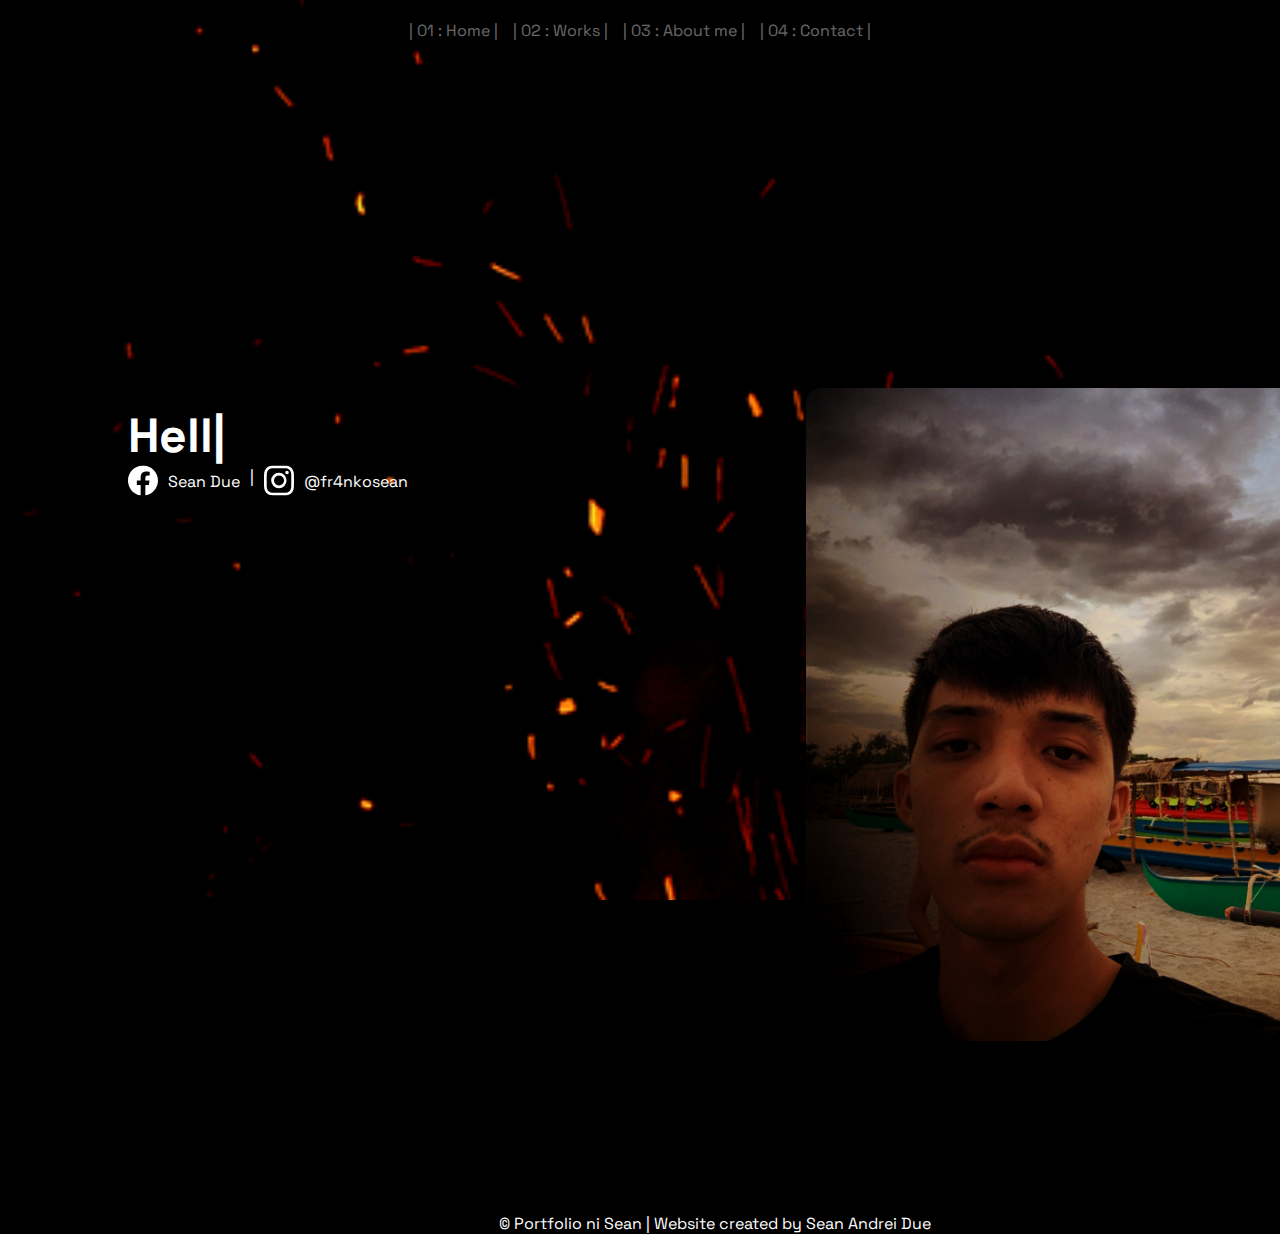
<file: portfolionisean/index.html>
<!DOCTYPE html>
<html lang="en">
  <head>
    <meta charset="UTF-8" />
    <meta name="viewport" content="width=device-width, initial-scale=1.0" />
    <title>Portfolio ni Sean</title>
    <link rel="stylesheet" href="styles.css" />
    <script src="script.js"></script>
    <link rel="preconnect" href="https://fonts.googleapis.com">
    <link rel="preconnect" href="https://fonts.gstatic.com" crossorigin>
    <link href="https://fonts.googleapis.com/css2?family=Space+Grotesk:wght@300..700&display=swap" rel="stylesheet">

  </head>
  <body>
    <div class="hero">
      <nav>
        <ul>
          <li>|<a class="navt" href="index.html"> 01 : Home </a>|</li>
          <li>|<a class="navt" href="works.html"> 02 : Works </a>|</li>
          <li>|<a class="navt" href="about.html"> 03 : About me </a>|</li>
          <li>|<a class="navt" href="contact.html"> 04 : Contact </a>|</li>
        </ul>
      </nav>
      <div class="content">
        <h1 id="typing-text">
          Hello, <br />
          F<span class="cursor">|</span>
        </h1>
        <div class=" socials">
        <svg xmlns="http://www.w3.org/2000/svg" width="30" height="30" fill="white" class="bi bi-facebook" viewBox="0 0 16 16">
          <path d="M16 8.049c0-4.446-3.582-8.05-8-8.05C3.58 0-.002 3.603-.002 8.05c0 4.017 2.926 7.347 6.75 7.951v-5.625h-2.03V8.05H6.75V6.275c0-2.017 1.195-3.131 3.022-3.131.876 0 1.791.157 1.791.157v1.98h-1.009c-.993 0-1.303.621-1.303 1.258v1.51h2.218l-.354 2.326H9.25V16c3.824-.604 6.75-3.934 6.75-7.951"/>
        </svg><a class="navt" href="https://www.facebook.com/seanureeves/"><p class="fb">Sean Due</p></a> |

        <svg xmlns="http://www.w3.org/2000/svg" width="30" height="30" fill="white" class="bi bi-instagram" viewBox="0 0 16 16">
          <path d="M8 0C5.829 0 5.556.01 4.703.048 3.85.088 3.269.222 2.76.42a3.9 3.9 0 0 0-1.417.923A3.9 3.9 0 0 0 .42 2.76C.222 3.268.087 3.85.048 4.7.01 5.555 0 5.827 0 8.001c0 2.172.01 2.444.048 3.297.04.852.174 1.433.372 1.942.205.526.478.972.923 1.417.444.445.89.719 1.416.923.51.198 1.09.333 1.942.372C5.555 15.99 5.827 16 8 16s2.444-.01 3.298-.048c.851-.04 1.434-.174 1.943-.372a3.9 3.9 0 0 0 1.416-.923c.445-.445.718-.891.923-1.417.197-.509.332-1.09.372-1.942C15.99 10.445 16 10.173 16 8s-.01-2.445-.048-3.299c-.04-.851-.175-1.433-.372-1.941a3.9 3.9 0 0 0-.923-1.417A3.9 3.9 0 0 0 13.24.42c-.51-.198-1.092-.333-1.943-.372C10.443.01 10.172 0 7.998 0zm-.717 1.442h.718c2.136 0 2.389.007 3.232.046.78.035 1.204.166 1.486.275.373.145.64.319.92.599s.453.546.598.92c.11.281.24.705.275 1.485.039.843.047 1.096.047 3.231s-.008 2.389-.047 3.232c-.035.78-.166 1.203-.275 1.485a2.5 2.5 0 0 1-.599.919c-.28.28-.546.453-.92.598-.28.11-.704.24-1.485.276-.843.038-1.096.047-3.232.047s-2.39-.009-3.233-.047c-.78-.036-1.203-.166-1.485-.276a2.5 2.5 0 0 1-.92-.598 2.5 2.5 0 0 1-.6-.92c-.109-.281-.24-.705-.275-1.485-.038-.843-.046-1.096-.046-3.233s.008-2.388.046-3.231c.036-.78.166-1.204.276-1.486.145-.373.319-.64.599-.92s.546-.453.92-.598c.282-.11.705-.24 1.485-.276.738-.034 1.024-.044 2.515-.045zm4.988 1.328a.96.96 0 1 0 0 1.92.96.96 0 0 0 0-1.92m-4.27 1.122a4.109 4.109 0 1 0 0 8.217 4.109 4.109 0 0 0 0-8.217m0 1.441a2.667 2.667 0 1 1 0 5.334 2.667 2.667 0 0 1 0-5.334"/>
        </svg><a class="navt" href="https://www.instagram.com/fr4nkosean/"><p class="ig">@fr4nkosean</p></a>

      </div>
      </div>

    </div>
    <div class="imgme">
      <img src="me.jpg" alt="Sean Andrei Due">
    </div>

    <footer>
      © Portfolio ni Sean | Website created by Sean Andrei Due
    </footer>
   </body>
</html>
</file>
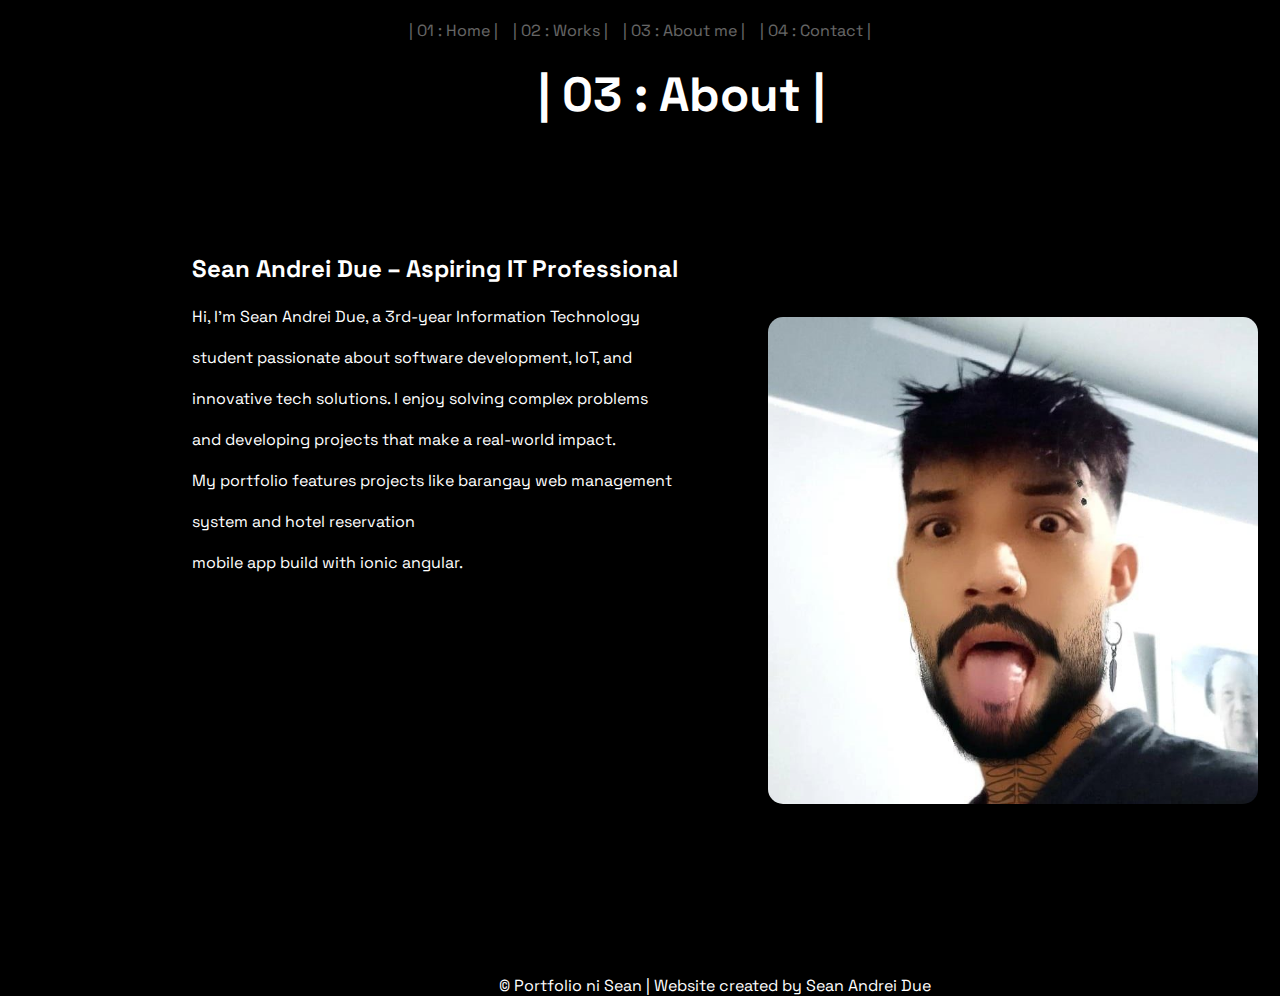
<file: portfolionisean/about.html>
<!DOCTYPE html>
<html lang="en">
  <head>
    <meta charset="UTF-8" />
    <meta name="viewport" content="width=device-width, initial-scale=1.0" />
    <title>Portfolio ni Sean</title>
    <link rel="stylesheet" href="styles.css" />
    <script src="script.js"></script>
    <link rel="preconnect" href="https://fonts.googleapis.com">
    <link rel="preconnect" href="https://fonts.gstatic.com" crossorigin>
    <link href="https://fonts.googleapis.com/css2?family=Space+Grotesk:wght@300..700&display=swap" rel="stylesheet">
   
  </head>
  <body>
    <div class="works">
      <nav>
        <ul>
          <li>|<a class="navt" href="index.html"> 01 : Home </a>|</li>
          <li>|<a class="navt" href="works.html"> 02 : Works </a>|</li>
          <li>|<a class="navt" href="about.html"> 03 : About me </a>|</li>
          <li>|<a class="navt" href="contact.html"> 04 : Contact </a>|</li>
        </ul>
      </nav>
      <div class="worktitle">
        <h1>|  03 : About  |</h1>

      </div>

      <div class="aboutme">
        <h2 class="nameko">Sean Andrei Due – Aspiring IT Professional</h2>
        <p>Hi, I'm Sean Andrei Due, a 3rd-year Information Technology </p>
        <p>student passionate about software development, IoT, and</p>
        <p>innovative tech solutions. I enjoy solving complex problems</p>
        <p>and developing projects that make a real-world impact.</p>
        
        <p>My portfolio features projects like barangay web management</p>
        <p>  system and hotel reservation</p>
        <p>mobile app build with ionic angular.</p>
        </div>


      </div>
      <div class="imgme2">
        <img src="sean2.jpg" alt="Sean Andrei Due">
      </div>
     
    </div>

    <footer>
      © Portfolio ni Sean | Website created by Sean Andrei Due
    </footer>
 
  </body>
</html>
</file>
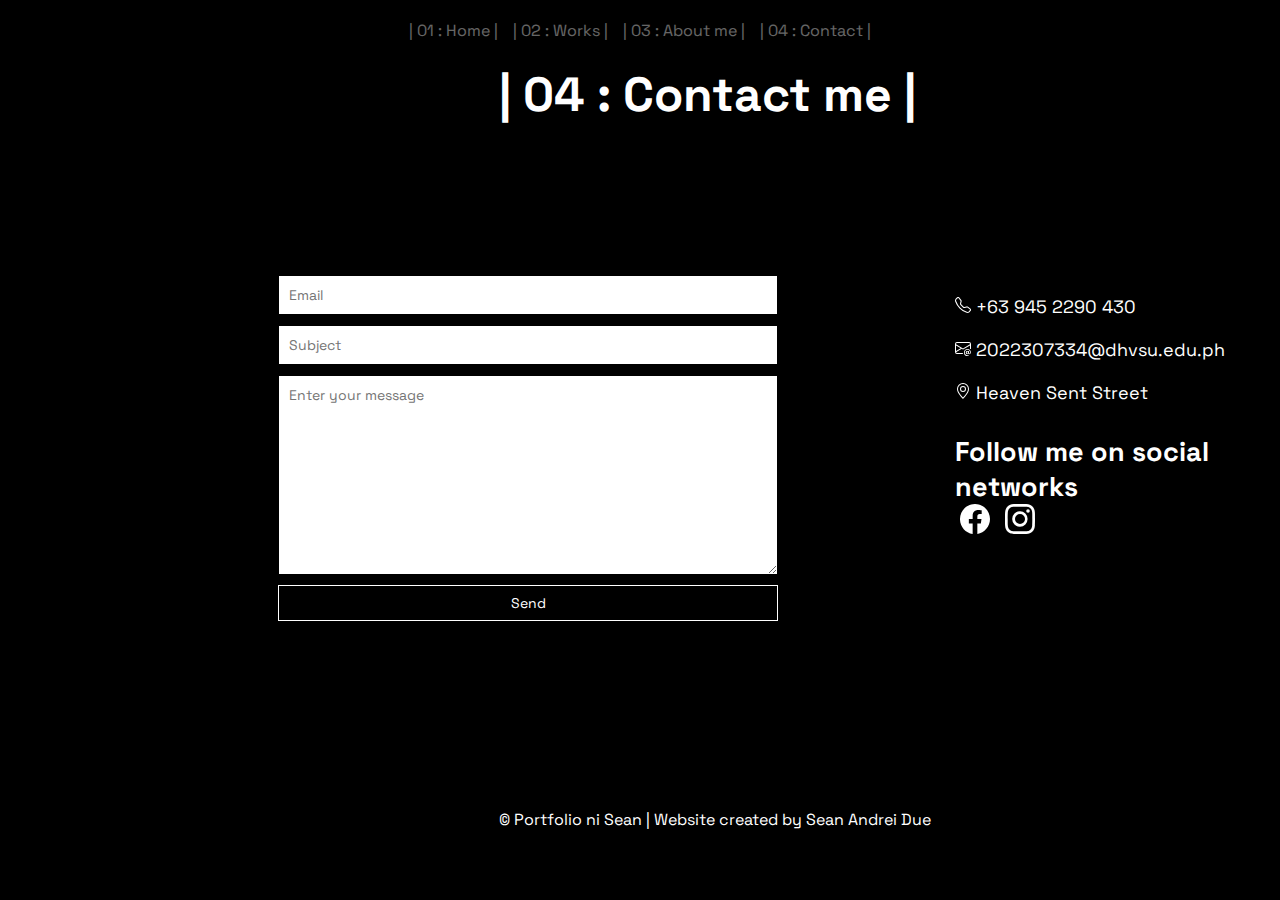
<file: portfolionisean/contact.html>
<!DOCTYPE html>
<html lang="en">
  <head>
    <meta charset="UTF-8" />
    <meta name="viewport" content="width=device-width, initial-scale=1.0" />
    <title>Portfolio ni Sean</title>
    <link rel="stylesheet" href="styles.css" />
    <script src="script.js"></script>
    <link rel="preconnect" href="https://fonts.googleapis.com">
    <link rel="preconnect" href="https://fonts.gstatic.com" crossorigin>
    <link href="https://fonts.googleapis.com/css2?family=Space+Grotesk:wght@300..700&display=swap" rel="stylesheet">
  
  </head>
  <body>
    <div class="works">
      <nav>
        <ul>
          <li>|<a class="navt" href="index.html"> 01 : Home </a>|</li>
          <li>|<a class="navt" href="works.html"> 02 : Works </a>|</li>
          <li>|<a class="navt" href="about.html"> 03 : About me </a>|</li>
          <li>|<a class="navt" href="contact.html"> 04 : Contact </a>|</li>
        </ul>
      </nav>
      <div class="contactme">
        <h1>|  04 : Contact me  |</h1>

      </div>

      <div class="contact-container">
        <form class="contact-form">
            <input type="email" placeholder="Email" required>
            <input type="text" placeholder="Subject" required>
            <textarea placeholder="Enter your message" required></textarea>
            <button type="submit">Send</button>
        </form>

        <div class="contact-info">
            <p><svg xmlns="http://www.w3.org/2000/svg" width="16" height="16" fill="currentColor" class="bi bi-telephone" viewBox="0 0 16 16">
              <path d="M3.654 1.328a.678.678 0 0 0-1.015-.063L1.605 2.3c-.483.484-.661 1.169-.45 1.77a17.6 17.6 0 0 0 4.168 6.608 17.6 17.6 0 0 0 6.608 4.168c.601.211 1.286.033 1.77-.45l1.034-1.034a.678.678 0 0 0-.063-1.015l-2.307-1.794a.68.68 0 0 0-.58-.122l-2.19.547a1.75 1.75 0 0 1-1.657-.459L5.482 8.062a1.75 1.75 0 0 1-.46-1.657l.548-2.19a.68.68 0 0 0-.122-.58zM1.884.511a1.745 1.745 0 0 1 2.612.163L6.29 2.98c.329.423.445.974.315 1.494l-.547 2.19a.68.68 0 0 0 .178.643l2.457 2.457a.68.68 0 0 0 .644.178l2.189-.547a1.75 1.75 0 0 1 1.494.315l2.306 1.794c.829.645.905 1.87.163 2.611l-1.034 1.034c-.74.74-1.846 1.065-2.877.702a18.6 18.6 0 0 1-7.01-4.42 18.6 18.6 0 0 1-4.42-7.009c-.362-1.03-.037-2.137.703-2.877z"/>
            </svg>  +63 945 2290 430</p>
            <p><svg xmlns="http://www.w3.org/2000/svg" width="16" height="16" fill="currentColor" class="bi bi-envelope-at" viewBox="0 0 16 16">
              <path d="M2 2a2 2 0 0 0-2 2v8.01A2 2 0 0 0 2 14h5.5a.5.5 0 0 0 0-1H2a1 1 0 0 1-.966-.741l5.64-3.471L8 9.583l7-4.2V8.5a.5.5 0 0 0 1 0V4a2 2 0 0 0-2-2zm3.708 6.208L1 11.105V5.383zM1 4.217V4a1 1 0 0 1 1-1h12a1 1 0 0 1 1 1v.217l-7 4.2z"/>
              <path d="M14.247 14.269c1.01 0 1.587-.857 1.587-2.025v-.21C15.834 10.43 14.64 9 12.52 9h-.035C10.42 9 9 10.36 9 12.432v.214C9 14.82 10.438 16 12.358 16h.044c.594 0 1.018-.074 1.237-.175v-.73c-.245.11-.673.18-1.18.18h-.044c-1.334 0-2.571-.788-2.571-2.655v-.157c0-1.657 1.058-2.724 2.64-2.724h.04c1.535 0 2.484 1.05 2.484 2.326v.118c0 .975-.324 1.39-.639 1.39-.232 0-.41-.148-.41-.42v-2.19h-.906v.569h-.03c-.084-.298-.368-.63-.954-.63-.778 0-1.259.555-1.259 1.4v.528c0 .892.49 1.434 1.26 1.434.471 0 .896-.227 1.014-.643h.043c.118.42.617.648 1.12.648m-2.453-1.588v-.227c0-.546.227-.791.573-.791.297 0 .572.192.572.708v.367c0 .573-.253.744-.564.744-.354 0-.581-.215-.581-.8Z"/>
            </svg>  2022307334@dhvsu.edu.ph</p>
            <p><svg xmlns="http://www.w3.org/2000/svg" width="16" height="16" fill="currentColor" class="bi bi-geo-alt" viewBox="0 0 16 16">
              <path d="M12.166 8.94c-.524 1.062-1.234 2.12-1.96 3.07A32 32 0 0 1 8 14.58a32 32 0 0 1-2.206-2.57c-.726-.95-1.436-2.008-1.96-3.07C3.304 7.867 3 6.862 3 6a5 5 0 0 1 10 0c0 .862-.305 1.867-.834 2.94M8 16s6-5.686 6-10A6 6 0 0 0 2 6c0 4.314 6 10 6 10"/>
              <path d="M8 8a2 2 0 1 1 0-4 2 2 0 0 1 0 4m0 1a3 3 0 1 0 0-6 3 3 0 0 0 0 6"/>
            </svg>  Heaven Sent Street</p>
             
            <div class="follow">
            <h2>Follow me on social networks</h2>
            </div>

            
            <div class="social-icons">
                <span><a class="fb2" target="_blank" href="https://www.facebook.com/seanureeves/"><svg xmlns="http://www.w3.org/2000/svg" width="30" height="30" fill="currentColor" class="bi bi-facebook" viewBox="0 0 16 16">
                  <path d="M16 8.049c0-4.446-3.582-8.05-8-8.05C3.58 0-.002 3.603-.002 8.05c0 4.017 2.926 7.347 6.75 7.951v-5.625h-2.03V8.05H6.75V6.275c0-2.017 1.195-3.131 3.022-3.131.876 0 1.791.157 1.791.157v1.98h-1.009c-.993 0-1.303.621-1.303 1.258v1.51h2.218l-.354 2.326H9.25V16c3.824-.604 6.75-3.934 6.75-7.951"/>
                </svg></a></span>
                
                <span><a class="ig2" target="_blank" href="https://www.instagram.com/fr4nkosean/"><svg xmlns="http://www.w3.org/2000/svg" width="30" height="30" fill="currentColor" class="bi bi-instagram" viewBox="0 0 16 16">
                  <path d="M8 0C5.829 0 5.556.01 4.703.048 3.85.088 3.269.222 2.76.42a3.9 3.9 0 0 0-1.417.923A3.9 3.9 0 0 0 .42 2.76C.222 3.268.087 3.85.048 4.7.01 5.555 0 5.827 0 8.001c0 2.172.01 2.444.048 3.297.04.852.174 1.433.372 1.942.205.526.478.972.923 1.417.444.445.89.719 1.416.923.51.198 1.09.333 1.942.372C5.555 15.99 5.827 16 8 16s2.444-.01 3.298-.048c.851-.04 1.434-.174 1.943-.372a3.9 3.9 0 0 0 1.416-.923c.445-.445.718-.891.923-1.417.197-.509.332-1.09.372-1.942C15.99 10.445 16 10.173 16 8s-.01-2.445-.048-3.299c-.04-.851-.175-1.433-.372-1.941a3.9 3.9 0 0 0-.923-1.417A3.9 3.9 0 0 0 13.24.42c-.51-.198-1.092-.333-1.943-.372C10.443.01 10.172 0 7.998 0zm-.717 1.442h.718c2.136 0 2.389.007 3.232.046.78.035 1.204.166 1.486.275.373.145.64.319.92.599s.453.546.598.92c.11.281.24.705.275 1.485.039.843.047 1.096.047 3.231s-.008 2.389-.047 3.232c-.035.78-.166 1.203-.275 1.485a2.5 2.5 0 0 1-.599.919c-.28.28-.546.453-.92.598-.28.11-.704.24-1.485.276-.843.038-1.096.047-3.232.047s-2.39-.009-3.233-.047c-.78-.036-1.203-.166-1.485-.276a2.5 2.5 0 0 1-.92-.598 2.5 2.5 0 0 1-.6-.92c-.109-.281-.24-.705-.275-1.485-.038-.843-.046-1.096-.046-3.233s.008-2.388.046-3.231c.036-.78.166-1.204.276-1.486.145-.373.319-.64.599-.92s.546-.453.92-.598c.282-.11.705-.24 1.485-.276.738-.034 1.024-.044 2.515-.045zm4.988 1.328a.96.96 0 1 0 0 1.92.96.96 0 0 0 0-1.92m-4.27 1.122a4.109 4.109 0 1 0 0 8.217 4.109 4.109 0 0 0 0-8.217m0 1.441a2.667 2.667 0 1 1 0 5.334 2.667 2.667 0 0 1 0-5.334"/>
                </svg></a></span>
            </div>
        </div>
    </div>
    </div>

     <footer>
      © Portfolio ni Sean | Website created by Sean Andrei Due
    </footer>
  </body>
</html>
</file>
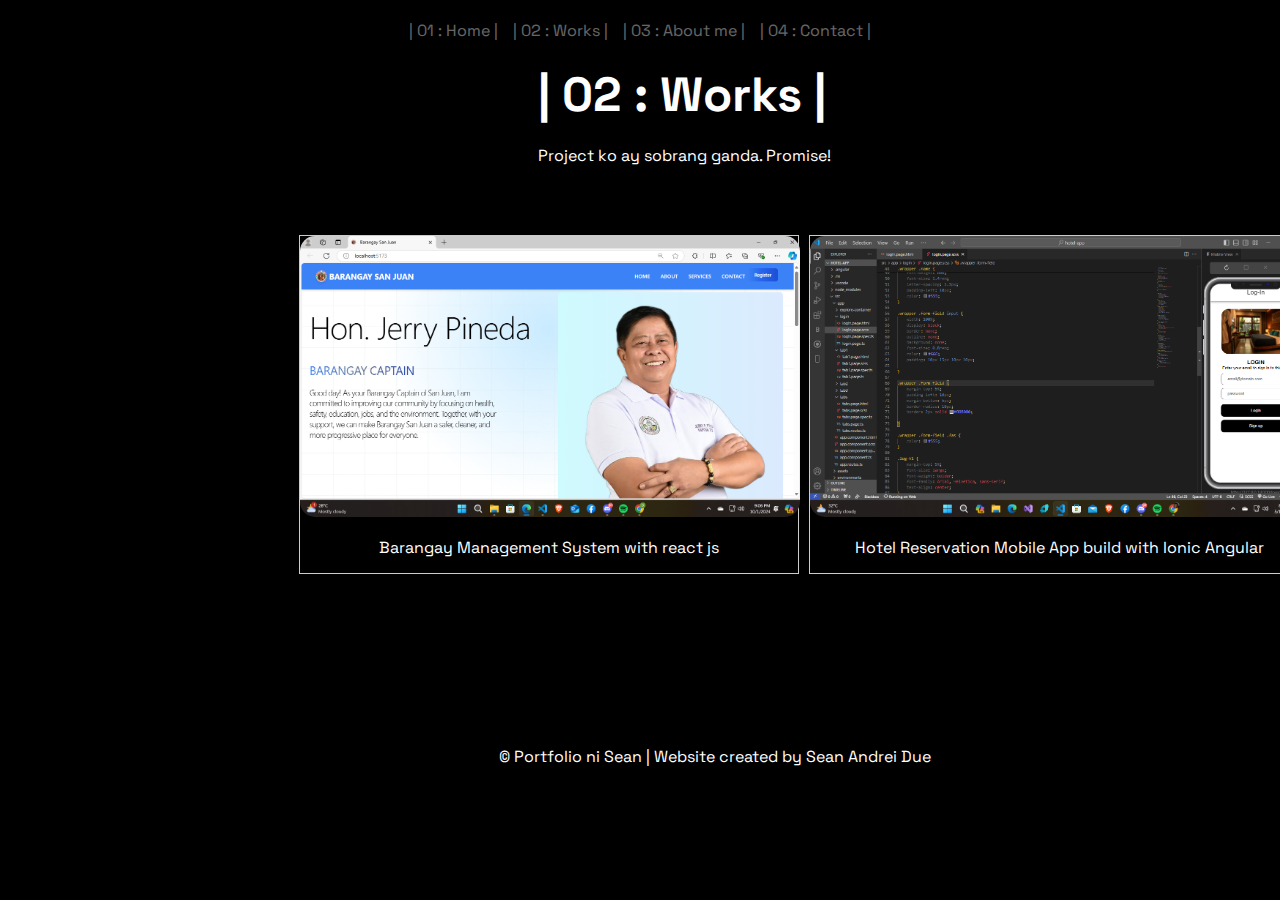
<file: portfolionisean/works.html>
<!DOCTYPE html>
<html lang="en">
  <head>
    <meta charset="UTF-8" />
    <meta name="viewport" content="width=device-width, initial-scale=1.0" />
    <title>Portfolio ni Sean</title>
    <link rel="stylesheet" href="styles.css" />
    <script src="script.js"></script>
    <link rel="preconnect" href="https://fonts.googleapis.com">
    <link rel="preconnect" href="https://fonts.gstatic.com" crossorigin>
    <link href="https://fonts.googleapis.com/css2?family=Space+Grotesk:wght@300..700&display=swap" rel="stylesheet">

  </head>
  <body>
    <div class="works">
      <nav>
        <ul>
          <li>|<a class="navt" href="index.html"> 01 : Home </a>|</li>
          <li>|<a class="navt" href="works.html"> 02 : Works </a>|</li>
          <li>|<a class="navt" href="about.html"> 03 : About me </a>|</li>
          <li>|<a class="navt" href="contact.html"> 04 : Contact </a>|</li>
        </ul>
      </nav>
      <div class="worktitle">
        <h1>| 02 : Works |</h1>
        <p>Project ko ay sobrang ganda. Promise!</p>

      </div>
    </div>
    
    <div class="gall">
    <div class="gallery">
      <a target="_blank" href="https://sanjuanweb.netlify.app/">
        <img src="sanjuan.png" alt="sanjuan" width="600" height="400">
      </a>
      <div class="desc">Barangay Management System with react js</div>
      
    </div>
    
    <div class="gallery">
      <a target="_blank" href="https://hotel-appo.netlify.app/">
        <img src="app.png" alt="app" width="600" height="400">
      </a>
      <div class="desc">Hotel Reservation Mobile App build with Ionic Angular</div>
      
    </div>
  </div>

  <footer>
    © Portfolio ni Sean | Website created by Sean Andrei Due
  </footer>

    
  </body>
</html>
</file>
<file: portfolionisean/styles.css>
* {
  margin: 0;
  padding: 0;
  box-sizing: border-box;
}
body {
  background: black;
  color: white;
  font-family: "Space Grotesk", sans-serif;
}

.hero {
  height: 100vh;
  background: url("fire.gif") no-repeat center center/cover;
  position: relative;
}

nav {
  font-family: "Space Grotesk", sans-serif;
  position: absolute;
  top: 20px;
  left: 50%;
  opacity: 1;
  transform: translateX(-50%);
}

.navt {
  color: white;
  text-decoration: none;
  margin-top: -15px;
}

.navt:visited {
  color: white;
  text-decoration: none;
}

.navt:hover {
  color: red;
}
nav ul {
  opacity: 0.4;
  display: flex;
  list-style: none;
  gap: 15px;
}
.content {
  position: absolute;
  top: 50%;
  left: 10%;
  transform: translateY(-50%);
}
h1 {
  font-size: 3em;
  font-weight: bold;
}
.cursor {
  animation: blink 0.7s infinite;
}

@keyframes blink {
  50% {
    opacity: 0;
  }
}

.socials {
  display: flex;
  flex-wrap: nowrap;
  gap: 10px;
}

.fb {
  color: white;
  text-decoration: none;
}

.fb:visited {
  color: white;
  text-decoration: none;
}

.fb:hover {
  content: "";
  background: linear-gradient(
    45deg,
    #134ce9 0%,
    #5fbaf7 25%,
    #71a5f1 50%,
    #197af8 75%,
    #0169f0 100%
  );
}

.ig {
  color: white;
  text-decoration: none;
}

.ig:visited {
  color: white;
  text-decoration: none;
}

.ig:hover {
  content: "";
  background: linear-gradient(
    45deg,
    #f09433 0%,
    #e6683c 25%,
    #dc2743 50%,
    #cc2366 75%,
    #bc1888 100%
  );
}

.imgme {
  margin-left: 63%;
  margin-top: -40%;
  position: relative;
}

.imgme2 {
  margin-left: 60%;
  margin-top: -20%;
  position: relative;
}

img {
  width: 490px;
}

.gall {
  margin-left: 70%;
}

div.gallery {
  margin: 5px;
  border: 1px solid #ccc;
  width: 500px;
  position: relative;
}

div.gallery:hover {
  border: 1px solid #777;
  position: relative;
}

div.gallery img {
  width: 500px;
  height: auto;
  position: relative;
}

div.desc {
  font-family: "Space Grotesk", sans-serif;
  padding: 15px;
  text-align: center;
  position: relative;
}

.gall {
  display: flex;
  margin-left: 23%;
  margin-top: 5%;
}

.worktitle {
  font-family: "Space Grotesk", sans-serif;
  font-optical-sizing: auto;
  padding-top: 5%;
  margin-left: 42%;
}

p {
  font-family: "Space Grotesk", sans-serif;
  margin-top: 20px;
}

footer {
  font-family: "Space Grotesk", sans-serif;
  margin-top: 13%;
  margin-left: 39%;
}

.aboutme {
  font-family: "Space Grotesk", sans-serif;
  margin-left: 15%;
  margin-top: 10%;
}

.nameko {
  font-size: x-large;
  margin-bottom: 2%;
}

.contactme {
  font-family: "Space Grotesk", sans-serif;
  font-optical-sizing: auto;
  padding-top: 5%;
  margin-left: 39%;
}

.contact-container {
  margin-top: 10%;
  margin-left: 20%;
  display: flex;
  gap: 30px;
  background: #000000;
  padding: 20px;
  border: 2px solid #000;
}

.contact-form {
  display: flex;
  flex-direction: column;
  gap: 10px;
}

.contact-form input {
  width: 500px;
  padding: 10px;
  border: 1px solid #000;
  font-size: 14px;
  font-family: "Space Grotesk", sans-serif;
}

.contact-form textarea {
  width: 500px;
  height: 200px;
  padding: 10px;
  border: 1px solid #000;
  font-size: 14px;
  font-family: "Space Grotesk", sans-serif;
}

.contact-form button {
  padding: 8px;
  border: 1px solid #ffffff;
  background: transparent;
  color: white;
  cursor: pointer;
  font-size: 14px;
  font-family: "Space Grotesk", sans-serif;
}

.contact-info {
  font-family: "Space Grotesk", sans-serif;
  font-size: 14px;
  margin-left: 15%;
  font-size: large;
}

.social-icons span {
  margin: 5px;
}

.fb2 {
  color: white;
  text-decoration: none;
}

.fb2:visited {
  color: white;
  text-decoration: none;
}

.ig2 {
  color: white;
  text-decoration: none;
}

.ig2:visited {
  color: white;
  text-decoration: none;
}

.follow {
  margin-top: 10%;
}

img {
  border-radius: 15px;
}
</file>
